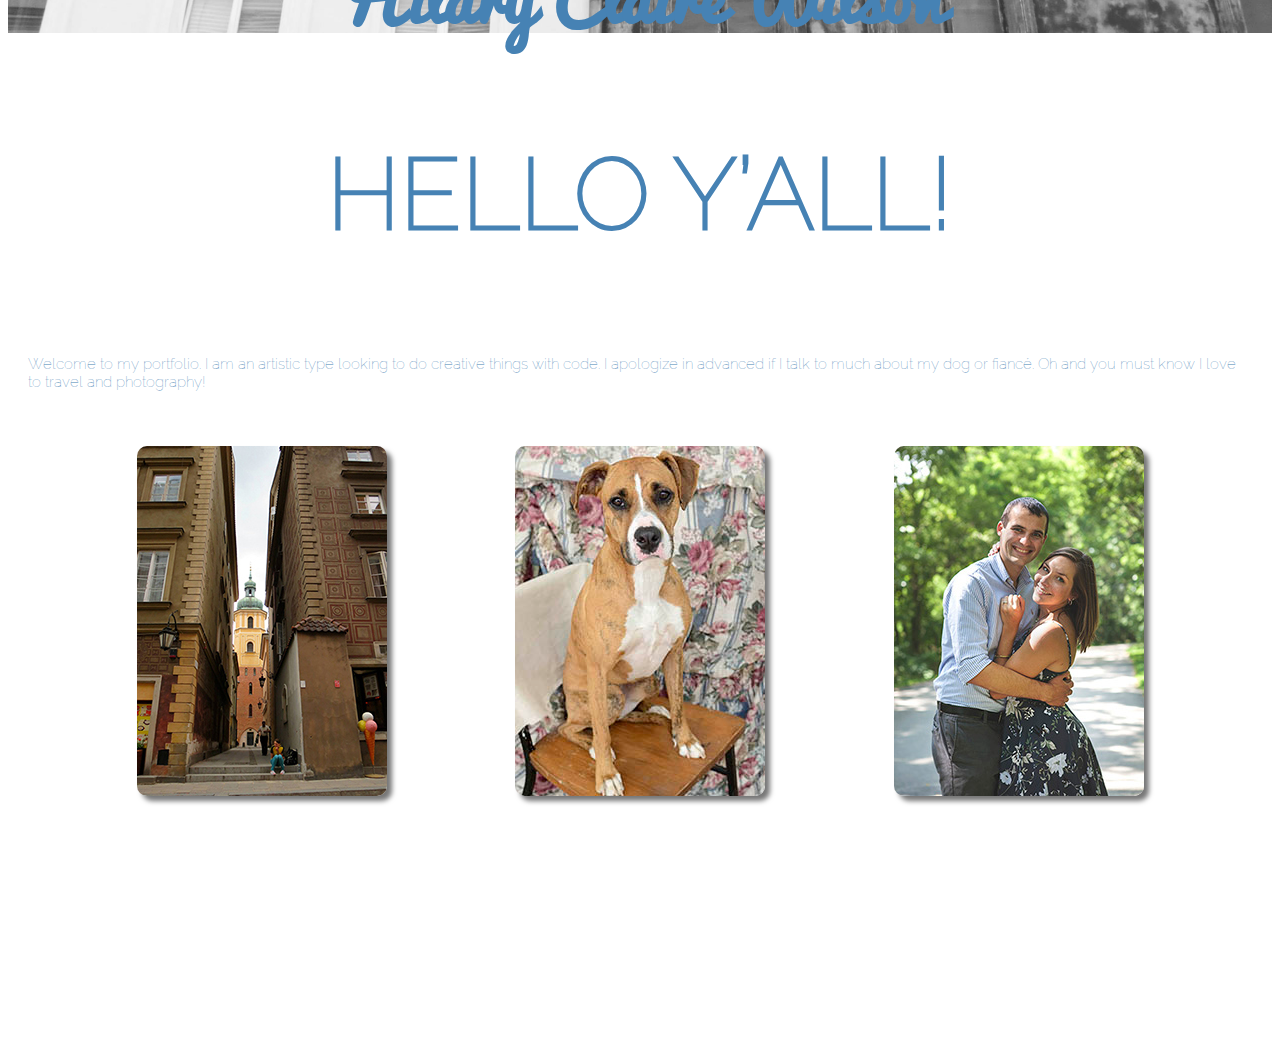
<file: index.html>
<!DOCTYPE html>
<html lang="en-us">
<head>
	<title>Index</title>
	<link href="stylesheet.css" type="text/css" rel="stylesheet">
</head>
<body>
<header>
<nav>
		<ul>
			<li><a href="./index.html"> Home </a></li>
			<li><a href="./about.html"> About </a></li>
			<li><a href="./contact.html"> Contact</a></li>
		</ul>
	</nav>
<h1>Hilary Claire Wilson</h1>
</header>
<br>
		<h2 class="greeting"> HELLO Y&rsquo;ALL!</h2>
			<p class="welcome"> Welcome to my portfolio. I am an artistic type looking to do creative things with code. I apologize in advanced if I talk to much about my dog or fianc&eacute;. Oh and you must know I love to travel and photography!
			</p>
	<div class="photo_gallery">
		<img src="sidestreet.jpg" class="Photo1" alt="side street in oldtown Poland">
		<img src="Millie.jpg" class="Photo2" alt="My dog Millie" />
		<img src="PeterandHilary.jpg" class="Photo3" alt="Engagement Photos"/>
	</div>
</body>
</html>
</file>
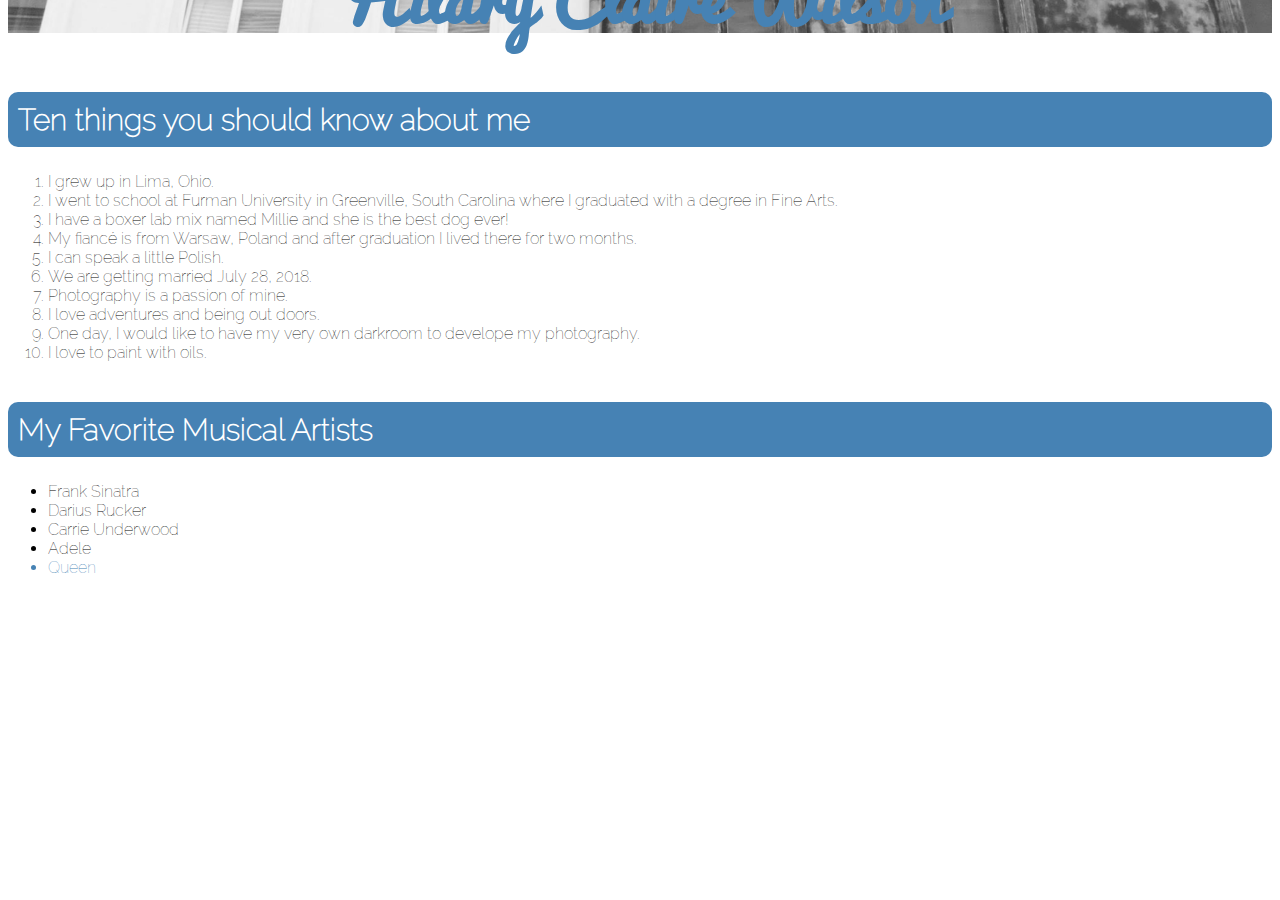
<file: about.html>
<!DOCTYPE html>
<html lang="en-us">
<head>
	<title>About</title>
	<link href="stylesheet.css" type="text/css" rel="stylesheet">
</head>
<body>
<header>
	<nav>
		<ul>
			<li><a href="./index.html"> Home </a></li>
			<li><a href="./about.html"> About </a></li>
			<li><a href="./contact.html"> Contact</a></li>
		</ul>
	</nav>
<h1>Hilary Claire Wilson</h1>
</header>
<br>
	<h2 class="list">Ten things you should know about me</h2>	
		<ol>
			<li>I grew up in Lima, Ohio.</li>
			<li>I went to school at Furman University in Greenville, South Carolina where I graduated with a degree in Fine Arts.</li>
			<li>I have a boxer lab mix named Millie and she is the best dog ever!</li>
			<li>My fianc&eacute; is from Warsaw, Poland and after graduation I lived there for two months.</li>
			<li>I can speak a little Polish.</li>
			<li>We are getting married July 28, 2018.</li>
			<li>Photography is a passion of mine.</li>
			<li>I love adventures and being out doors.</li>
			<li>One day, I would like to have my very own darkroom to develope my photography.</li>
			<li>I love to paint with oils.</li>
		</ol>
	<h2 class="list">My Favorite Musical Artists</h2>
		<ul>
			<li>Frank Sinatra</li>
			<li>Darius Rucker</li>
			<li>Carrie Underwood</li>
			<li>Adele</li>
		<a href="https://www.youtube.com/watch?v=j440-D5JhjI" class="queenlink">
			<li>Queen</li>
		</a>
		</ul>


</body>
</html>
</file>
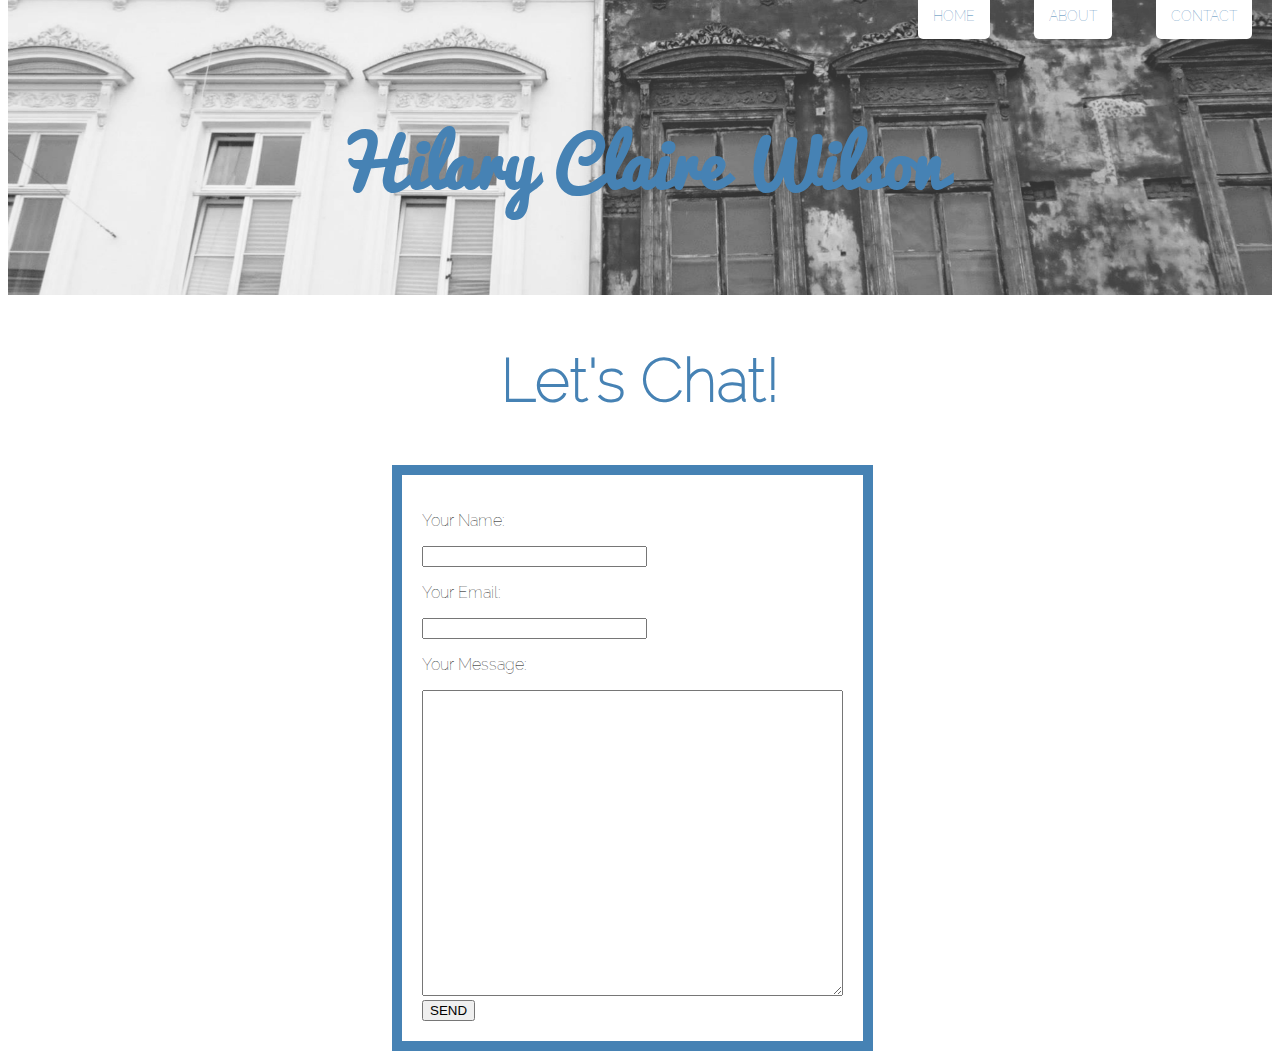
<file: contact.html>
<!DOCTYPE html>
<html lang="en-us">
<head>
	<title>Contact</title>
	<link href="stylesheet.css" type="text/css" rel="stylesheet">
</head>
<body>
<header>
<h1>Hilary Claire Wilson</h1>
<nav>
	<ul>
		<li>
			<a href="./index.html"> Home </a>
		</li>
		<li>
			<a href="./about.html"> About </a>
		</li>
		<li>
			<a href="./contact.html"> Contact</a>
		</li>
	</ul>
</nav>
</header>
<h2 class="Lets_chat">Let's Chat!</h2>
<div id="message-board">
	<form>
		<fieldset>
		<p class="Name"> Your Name: </p>
			<input type="text" name="your name" size="25" maxlength="40">
		<p class="Email"> Your Email: </p>
			<input type="Email" name="youremail" size="25">
		<p class="Message"> Your Message: </p>
			<textarea name="message" cols="50" rows="20"> 
			</textarea>
			<br>
			<button type="submit"> SEND </button>
		</fieldset>
	</form>
</div>	
</body>
</html>
</file>
<file: stylesheet.css>
@font-face {
	 font-family: Pacifico;
    src: url('Pacifico.ttf');
}
@font-face {
	font-family: Raleway;
	src: url('Raleway-Thin.ttf');
}
nav {
	display: flex;
	justify-content: flex-end;
	margin-top: -275px;
}
header {
	width: 100%;
	height: 300px;
	background:#4682B4;
	background-image: url('new&old.jpg');
	background-size:cover;
	background-position: top;
	background-repeat: no-repeat;
	margin-top: -50px;
}
nav ul {
	list-style: none;
}
nav li {
	display: inline-block;
	margin-left: 20px;
	margin-right: 20px;
	
}
nav a {
	color:#4682B4;
	text-decoration: none;
	text-transform: uppercase;
	font-size: 14px;
	padding: 15px;
	background-color: white;
	border-radius: 5px;
}
nav a:hover {
	text-decoration: underline;
	text-transform: bold;
	color: white;
	background-color: #4682B4;
}
body {
	font-family: Raleway;
}
h1 { 
	text-align: center ;
	font-size: 67px;
	font-family: Pacifico;
	color:#4682B4;
	padding-top:100px;
	 }

img { 
	width: 250px;
 	border-radius: 10px;
	box-shadow: 5px 5px 5px #777777;
	margin-top: 20px;
	 }
 .photo_gallery {
 	display: flex;
 	flex-direction: row;
 	justify-content: space-evenly;
 	flex-wrap: wrap;

 }
.Lets_chat {
	text-align: center;
	font-size: 60px;
	font-family: Raleway;
	color: #4682B4;
}
 fieldset {
 	width: 100px;
 	border: 10px solid #4682B4;
 	padding: 20px;
 }
#message-board{
	width: 500px;
	height: 400px;
	border-radius: 10px;
	margin: 0 auto;
	margin-top: 50px;
}
.send {
	float: right;
	padding:5px;
	font-size: 15px;
	color: white;
	background:#4682B4;
	border-radius: 10px;
}
button:hover{
	font-size: 20px;
	font-style: bold;
	color: #4682B4;
	background: white;
}
 .greeting {
 	color: #4682B4;
 	font-style: uppercase;
 	font-size: 100px;
 	text-align: center;
 }
 .welcome {
 	font-size: 15px;
 	color:#4682B4;
 	padding: 20px;
 }
.queenlink {
	text-decoration: none;
	font-style: bold uppercase;
	color: #4682B4;
}
.queenlink:hover {
	text-decoration: underline;
	color: #4682B4;
}
.list {
	font-size: 30px;
	color: white;
	border-radius: 10px;
	padding: 10px;
	background: #4682B4;
	margin-top: 40px;
}
@media screen and (max-width: 660px) {
	h1 {
		font-size: 55px;

	}
	nav {
		margin-top: -250px;
	}
	nav li {
		padding: 5px;
	}
	.greeting {
		font-size: 35px;
	}
	.Lets_chat {
		font-style: 35px
	}
}
@media Screen and (max-width: 550px){
	header {
		height: 400px;
	}
	h1{ 
		font-size: 30px;
		margin-top: -50px;
		}
	nav {
		justify-content: flex-start;
		margin-top: 0px;
	}
	nav li {
		display:flex;
		flex-direction: column;	s
	}
	nav a {
		width: 200%;
		align-content: left;
	}
	.greeting {
		font-size: 30px;
	}
	.Lets_chat {
		font-size: 30px;
	}
	 fieldset {
 	width: 25px;
 	border: 5px solid #4682B4;
 	padding: 10px;
 	}
	#message-board {
		width: 20px;
		height: 300px;
		border-radius: 10px;
		margin-top: 50px;
		float: left;
	}
	.send {
		float: left;
	}
	.list {
		font-size: 15px;
	}
	h2 ul {
		font-size: 8px;
	}
</file>
